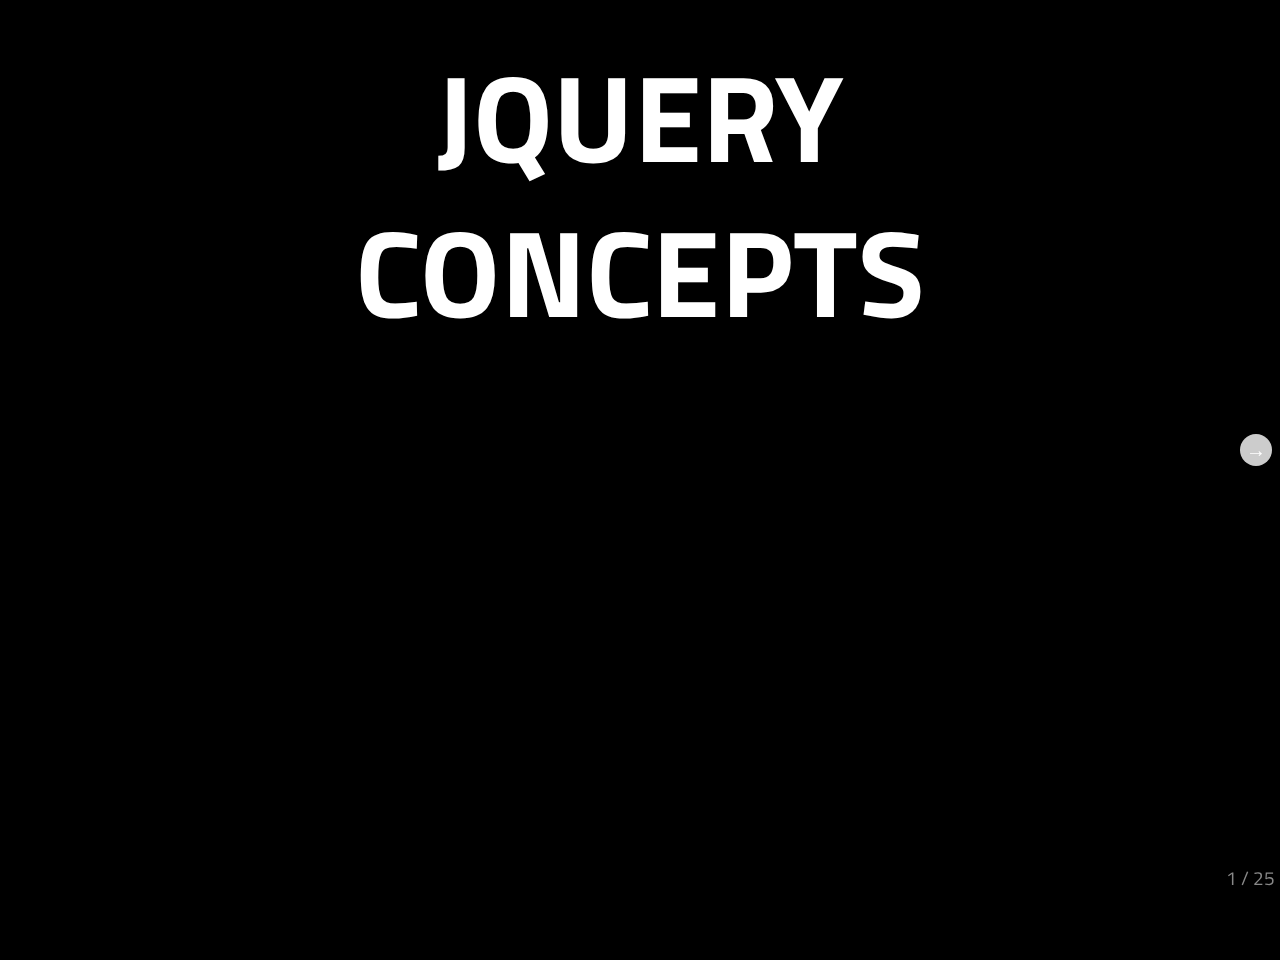
<file: index.html>
<!DOCTYPE html>
<html>
<head>
  <meta charset="utf-8">
  <meta http-equiv="X-UA-Compatible" content="IE=edge,chrome=1">
  <meta name="viewport" content="width=1024, user-scalable=no">

  <title>Training-Jquery</title>
  <link rel="icon" type="image/x-icon" href="images/jquery.ico">
  <!-- Required stylesheet -->
  <link rel="stylesheet" href="deck.js/core/deck.core.css">

  <!-- Extension CSS files go here. Remove or add as needed. -->
  <link rel="stylesheet" href="deck.js/extensions/goto/deck.goto.css">
  <link rel="stylesheet" href="deck.js/extensions/menu/deck.menu.css">
  <link rel="stylesheet" href="deck.js/extensions/navigation/deck.navigation.css">
  <link rel="stylesheet" href="deck.js/extensions/status/deck.status.css">
  <link rel="stylesheet" href="deck.js/extensions/hash/deck.hash.css">
  <link rel="stylesheet" href="deck.js/extensions/scale/deck.scale.css">

  <!-- Codemirror theme -->
  <link rel="stylesheet" href="deck.js/extensions/codemirror/deck.codemirror.css">
  <link rel="stylesheet" href="deck.js/extensions/codemirror/themes/lesser-dark.css">

  <!-- Style theme. More available in /themes/style/ or create your own. -->
  <link rel="stylesheet" href="deck.js/themes/style/dark.css">

  <!-- Transition theme. More available in /themes/transition/ or create your own. -->
  <link rel="stylesheet" href="deck.js/themes/transition/cube.css">

  <!-- Google Font -->
  <link href='http://fonts.googleapis.com/css?family=Titillium+Web:400,200,700' rel='stylesheet' type='text/css'>

  <!-- Required Modernizr file -->

  <script src="deck.js/modernizr.custom.js"></script>
  <style>
    .smallHeading{
      color : #ff8c00;
      font-weight: bold !important;      
    }
    .desc{
      color : #ff7f50 !important;
    }
    .redHighlight{
      color:red;
    }
    .greenHighlight{
      color:green !important;
    }
    .heading{
      color:#9932CC !important;
    }
  </style>
</head>
<body class="deck-container">

<!-- Begin slides. Just make elements with a class of slide. -->

<!-- JQUERY -->


 <section class="slide">
  <h1>JQUERY CONCEPTS</h1>
</section>

<section class="slide">
  <h2>Unobtrusive Javascript</h2>
  <div>
    <span class="smallHeading">"Unobtrusive JavaScript"</span> is a general approach to the use of JavaScript in web pages. Best way to see the javascript in an unobtrusive way is by these ways :
  </div>
  <ul>
    <li> Separation of functionality (the "behavior layer") from a Web page's structure/content and presentation.Best practices to avoid the problems of traditional JavaScript programming (such as browser inconsistencies and lack of scalability)..
    <li> Progressive enhancement to support user agents that may not support advanced JavaScript functionality.
    <div><br/>
        <textarea id="code" name="code" class="code" mode="javascript" style="display: none;">
  <input type="button" id="btn" onclick="alert('Test')" />
        </textarea>
      </div><br/>
      <span class="desc">DESCRIPTION</span> : That is not unobstrusive javascript because behaviour and presentation are mixed. The onclick shouldn't be there in html and should be part of javascript itself not html.
    
  </ul>
</section>

<section class="slide">
  <h2>..contd</h2>  
  <ul>
    <li> To make the above example unobtrusive way.
    <div><br/>
      
        <textarea id="code" name="code" class="code" mode="javascript" style="display: none;" >
  
  <input type="button" id="btn" />
  //In JS file
  var el = document.getElementById('btn');
  el.onclick = function(){
    alert('Test');
  };
        </textarea>
      </div><br/>
    
  </ul>
</section>

<section class="slide">
  <h2>jQuery fundamentals</h2>  

  <ul>
    <li> jQuery($) is a fast, small, and feature-rich JavaScript library. 
    <li> It makes things like HTML document traversal and manipulation, event handling, animation, and Ajax much simpler with an easy-to-use API that works across a multitude of browsers.
    <li> Concisely jQuery is designed to change the way we write Javscript.   
    
  </ul>
</section>


<section class="slide">
  <h2>In simple words</h2>  
  <ul>
    <li> Open-Source and lightweight JavaScript library.
    <li> It has Cross-browser support
    <li> Easy DOM interaction
    <li> Ajax Maniuplation
    <li> It provide useful alternatives for common programming tasks (CSS, HTML)
    <li> Its rich in plugins eco-system  
  </ul>
</section>

<section class="slide">
  <h2>The jQuery wrapper</h2>  
  <ul>
    <li> jQuery isn't something that is "copied" - it is behavior that is wrapped around elements in the DOM.
    <div><br/>
      
        <textarea id="code" name="code" class="code" mode="javascript" style="display: none;"  globals="$" >
  
  var jqDivs = $("div");
  
        </textarea>
      </div><br/>
    <span class="desc">DESCRIPTION</span> : It returns an instance of a jQuery object, wrapping the elements you selected with your CSS selector (in this case, a jQuery object wrapping all the divs in the document).Also to view the content of the wrapped object console the above to see it yourself.
    
  </ul>
</section>

<section class="slide">
  <h2>The jQuery ready event</h2>  
  <ul>
    <li>  Javascript don't run unless it finishes loading all banner/images etc i.e why window.onload() is important in js, to overcome the situation of waiting and loading in jQuery we have ready event which gets triggred as soon as DOM loading completes.
    <div><br/>
      
        <textarea id="code" name="code" class="code" mode="javascript" style="display: none;"  globals="$" runnable="true">
  
  $(document).ready(function(){
    alert("I am ready");
      // do stuff 
  });
  
        </textarea>
      </div><br/>    
  </ul>
</section>

<section class="slide">
  <h2>Difference between JQUERY ready v/s WINDOW onload </h2> 
  <span class="smallHeading">JQUERY ready</span> 
  <ul>
    <li>  $( document ).ready() will only run once the page Document Object Model (DOM) is ready for JavaScript code to execute
    <li>  Specific to jQuery    
  </ul>
  <span class="smallHeading">WINDOW  onload</span> 
  <ul>
    <li>  $( window ).load(function() { ... }) will run once the entire page (images or iframes), along with DOM  finishes loading
    <li>  In built JS function   
  </ul>
  <span class="desc">
    Also $ sign is simply an alias for jQuery it is also called as selector
  </span>
</section>

<section class="slide">
  <h2>jQuery Selectors</h2>  
  <div>
  jQuery selectors allow you to select and manipulate HTML element(s).
  There are variety of seletors available in jQuery Most Important ones are : 
  </div>
  <ul>
    <li>  <span class="smallHeading">The element Selector </span> : The jQuery element selector selects elements based on the element name.
    <div><br/>
      <p> Element Selector, I am abt to be hide when you hit RUN</p>
        <textarea id="code" name="code" class="code" mode="javascript" style="display: none;"  globals="$" runnable="true">
  
  $("p").hide() // This will hide all the <p> elements
  
        </textarea>
      </div><br/>    
  </ul>
</section>

<section class="slide">
  <h2>..contd</h2>   
  <ul>
    <li>  <span class="smallHeading">The #id Selector </span> : The jQuery #id selector uses the id attribute of an HTML tag to find the specific  element.
    <div><br/>
      <div id="p"> ID Selector, I am abt to be hide when you hit RUN</div>
        <textarea id="code" name="code" class="code" mode="javascript" style="display: none;"  globals="$" runnable="true">
  
  $("#p").hide() // This will hide the element with id "p".
  
        </textarea>
      </div><br/>    
  </ul>
</section>

<section class="slide">
  <h2>..contd</h2>   
  <ul>
    <li>  <span class="smallHeading">The .class Selector </span> : The jQuery class selector finds elements with a specific class.
    <div><br/>
      <div class="p"> CLASS Selector, I am abt to be hide when you hit RUN</div>
        <textarea id="code" name="code" class="code" mode="javascript" style="display: none;"  globals="$" runnable="true">
  
  $(".p").hide() // This will hide the element with class "p".
  
        </textarea>
      </div><br/>    
  </ul>
  <div>
    There are variety more selectors for them visit :<br/> 
    <a href="http://api.jquery.com/category/selectors" target="_blank">http://api.jquery.com/category/selectors</a>
</div>
</section>

<section class="slide">
  <h2>Custom Selectors</h2>   
  <ul>
    <li>  Depending on the requirement we can create our own selectors as in this example i have created a custom selector named &nbsp;<span class="smallHeading">inview</span>
    <div><br/>
      <article inview> To see Custom selector in action Hit RUN</article>
        <textarea id="code" name="code" class="code" mode="javascript" style="display: none;"  globals="$,jQuery" runnable="true">
  
  jQuery.extend(jQuery.expr[':'], {  
    inview: function (el) {    
      if (true) { // pass condition instead of true
            return true;    
      }    
      return false;  
    }
  })
  
  $("article:inview").css("color","orange");
        </textarea>
      </div><br/>    
  </ul>
  <div>
    <span class="desc">DESCRIPTION</span> : The expression is what will be called in our selector,it could be anything.The function is what you’d expect. We’ve added the return false, as that’s what you want the function to do at the minimum. Other than that, use any methods you need to return the Booleans that will power your selector.
  </div>
</section>

<section class="slide">
  <h2>Manipulating page contents with jQuery</h2>   
  <ul>
    <li>  Maniuplation is possible only if you know how , what to maniuplate
    <li><span class="smallHeading">Events</span> : (Require to maniuplate the content) - A person actions that a web page can respond to are called events. An event represents the precise moment when something happens.
    eg: moving a mouse over an element,selecting a radio button,clicking on an element.    
  </ul>
  <div>Important events can be broadly classified as : </div>
  <ul>    
    <li><span class="smallHeading">Mouse Events</span>    
    <li><span class="smallHeading">Keyboard Events</span>    
    <li><span class="smallHeading">Form Events</span>    
  </ul>
  
</section>

<section class="slide">
  <h2>Mouse Events</h2>   
  <ul>
    <li><span class="smallHeading">CLICK</span> : 
    <div><br/>
      <input type="button" id="p1" value="Button"/>
        <textarea id="code" name="code" class="code" mode="javascript" style="display: none;"  globals="$,jQuery" runnable="true">
  
  $("#p1").click(function(){
    console.log("You Clicked");
  });
        </textarea>
      </div><br/>
    <li><span class="smallHeading">DOUBLE CLICK</span> : 
    <div><br/>
      <input type="button" id="p2" value="Button"/>
        <textarea id="code" name="code" class="code" mode="javascript" style="display: none;"  globals="$,jQuery" runnable="true">
  
  $("#p2").dblclick(function(){
    console.log("You Double Clicked");
  });
        </textarea>
      </div><br/> 
    <li><span class="smallHeading">MOUSE ENTER / MOUSE LEAVE</span> : 
    <div><br/>
      <input type="button" id="p3" value="Button"/>
        <textarea id="code" name="code" class="code" mode="javascript" style="display: none;"  globals="$,jQuery" runnable="true">
  
  $("#p3").mouseenter(function(){
    // same will trigger when mouse leaves the element just the event would be mouseleave
    console.log("You entered in button element");
  });
        </textarea>
      </div><br/>        
  </ul>

  
</section>



<section class="slide">
  <h2>Keyboard Events</h2>   
  <ul>
    <li><span class="smallHeading">KEYPRESS</span> : 
    <div><br/>
      <input type="text" id="p4" placeholder="Enter some value"/>
        <textarea id="code" name="code" class="code" mode="javascript" style="display: none;"  globals="$,jQuery" runnable="true">
  
  $("#p4").keypress(function(){
    console.log("You triggered keypress event");
  });
        </textarea>
      </div><br/>
    <li><span class="smallHeading">KEYDOWN</span> : 
    <div><br/>
      <input type="text" id="p5" placeholder="Enter some value"/>
        <textarea id="code" name="code" class="code" mode="javascript" style="display: none;"  globals="$,jQuery" runnable="true">
  
  $("#p5").keydown(function(){
    console.log("You triggered keydown event");
  });
        </textarea>
      </div><br/> 
          
  </ul>
</section>

<section class="slide">
  <h2>Form Events</h2>   
  <ul>
    <li><span class="smallHeading">FOCUS</span> : 
    <div><br/>
      <input type="text" id="p6" placeholder="Enter some value"/>
        <textarea id="code" name="code" class="code" mode="javascript" style="display: none;"  globals="$,jQuery" runnable="true">
  
  $("#p6").focus(function(){
    $(this).css("background-color","cyan");
  });
        </textarea>
      </div><br/>
    <li><span class="smallHeading">BLUR</span> : 
    <div><br/>
      <input type="text" id="p7" placeholder="Enter some value"/>
        <textarea id="code" name="code" class="code" mode="javascript" style="display: none;"  globals="$,jQuery" runnable="true">
  
  $("#p7").blur(function(){
    $(this).css("background-color","cyan");
  });
        </textarea>
      </div><br/> 
          
  </ul>
  <div>
    For more jQuery event reference, please visit <a href="http://www.w3schools.com/jquery/jquery_ref_events.asp" target="_blank">http://www.w3schools.com/jquery/jquery_ref_events.asp</a>
  </div>
</section>


<section class="slide">
  <h2>jQuery Effects </h2>   
  <div>
    The jQuery provides several techniques for adding animation to a web page. These include simple, standard animations that are frequently used, and the ability to craft sophisticated custom effects.
    eg : Hide, Show, Toggle, Slide, Fade, and Animate.
  </div>  <br/>
  <ul>  
    <li> <span class="smallHeading">HIDE</span> : syntax : $(selector).hide(speed,callback);
    <li> <span class="smallHeading">SHOW</span> : syntax : $(selector).show(speed,callback);
    <li> <span class="smallHeading">TOGGLE</span> : you can toggle between the hide() and show() methods with the toggle() method.
        syntax : $(selector).toggle(speed,callback);          
  </ul>
  <div>
    <span class="desc">DESCRIPTION</span> : The optional speed parameter specifies the speed of the hiding/showing, and can take the following values: "slow", "fast", or milliseconds.
  </div>
</section>

<section class="slide">
  <h2>..contd </h2>     
  <ul>  
    <li> <span class="smallHeading">FADE</span> : With jQuery you can fade elements in and out of visibility.Related events fadeIn, fadeOut etc...
    <li> <span class="smallHeading">SLIDE</span> : The jQuery slide methods slides elements up and down
      Related events slidedown, slideup etc...
    <li> <span class="smallHeading">ANIMATE</span> : You can toggle between the hide() and show() methods with the toggle() method. Syntax : $(selector).toggle(speed,callback);<br/><br/>
    <span class="desc">DESCRIPTION</span> : The required params parameter defines the CSS properties to be animated.The optional speed parameter specifies the duration of the effect. It can take the following values: "slow", "fast", or milliseconds.<br/><br/>
    To stop an ogoing animation we use stop() , syntax : <span class="desc">$(selector).stop(stopAll,goToEnd);</span>    
  </ul>
  
</section>

<section class="slide">
  <h2>Some more concepts </h2>     
  <ul>  
    <li> <span class="smallHeading">Callback</span> : A callback is a function which is passed as an argument to other function and is excuted when the parent function is completed.<br/>
    eg : <span class="desc"> $("#id").hide(function(){ alert("this id is now hidden")}); </span>

    <li> <span class="smallHeading">Chaining</span> : Chaining allows us to run multiple jQuery methods (on the same element) within a single statement;<br/>
    eg : <span class="desc"> $("#p1").css("color","red").slideUp(2000).slideDown(2000);</span><br/><br/> DESCRIPTION : The "p1" element first changes to red, then it slides up, and then it slides down.
  </ul>
  
</section>



<section class="slide">
  <h2>..contd</h2>     
  <ul>  
    
    <li> <span class="smallHeading"> DOM Maniuplation</span> : It contains powerful methods for changing and manipulating HTML elements and attributes.<br/>
    Methods for maniuplation are : 
    <ul>
      <li><span class="smallHeading"> TEXT</span> : Sets or returns the text content of selected elements eg : $("ele").text();
      <li><span class="smallHeading"> HTML</span> : Sets or returns the content of selected elements (including HTML markup)eg : $("ele").html();
      <li><span id="a2" class="smallHeading"> VAL</span> : Sets or returns the value of form fields eg : $("ele").val();
    </ul><br/>
    If empty barckets it acts like getter else if contains some params then as setter

    <div><br/>
      <input type="button" id="a1" value="button"/>
        <textarea id="code" name="code" class="code" mode="javascript" style="display: none;"  globals="$,jQuery" runnable="true">
  // here as getter add value in .html() for setter
  $("#a1").click(function(){
    console.log("Text: " + $("#a2").html()); 
  });
        </textarea>
      </div><br/> 
 </ul>
  
</section>

<section class="slide">
  <h2>..contd</h2>     
  <div>
    General getter is .attr() ##Same rule follows single param as getter and with param,value is setter 
  </div>
  <div id="a4" class="test"><br/>
      <input type="button" id="a3" value="button"/>
        <textarea id="code" name="code" class="code" mode="javascript" style="display: none;"  globals="$,jQuery" runnable="true">
  // here as getter add value in .attr(prop,val) for setter
  $("#a3").click(function(){
    console.log("Class is: " + $("#a4").attr('class')); 
  });
        </textarea>
      </div><br/> 

  <div id="a6" class="test"><br/>
      <input type="button" id="a5" value="button"/>
        <textarea id="code" name="code" class="code" mode="javascript" style="display: none;"  globals="$,jQuery" runnable="true">
  // here .attr(prop,val) for setter
  $("#a5").click(function(){
    $("#a6").attr('class','newTestClass'); // setting the class value
    console.log("Class is: " + $("#a6").attr('class')); 
  });
        </textarea>
      </div><br/> 
  
</section>

<section class="slide">
  <h2>..contd</h2>     
  <div>
    <span class="desc">HTML Adding elements</span> : These helps adding elems in HTML
  </div>
  <ul>
    <li><span class="smallHeading">append</span> : Inserts content at the end of the selected elements.<br/>
      eg : <span class="desc">$("p").append("Some appended text.");</span>
    <li><span class="smallHeading">prepend</span> : Inserts content at the beginning of the selected elements.<br/>
      eg : <span class="desc">$("p").prepend("Some prepend text.");</span>
    <li><span class="smallHeading">after</span> : Inserts content after the selected elements.<br/>
      eg : <span class="desc">$("p").after("Some text after.");</span>
    <li><span class="smallHeading">before</span> : Inserts content before the selected elements.<br/>
      eg : <span class="desc">$("p").before("Some text before.");</span>
  </ul>
  
</section>

<section class="slide">
  <h2>..contd</h2>     
  <div>
    <span class="desc">HTML Remove Elements</span> : These helps removing elems from HTML
  </div>
  <ul>
    <li><span class="smallHeading">remove</span> : Removes the selected element (and its child elements)<br/>
      eg : <span class="desc">$("#div1").remove()</span>
    <li><span class="smallHeading">empty</span> : Removes the child elements from the selected element <br/>
      eg : <span class="desc">$("#div1").empty();</span>
   
  </ul>
  
</section>

<section class="slide">
  <h2>..contd</h2>     
  <div>
    <span class="desc">CSS Classes</span> : jQuery has several methods for CSS manipulation. We will look at the following methods:
  </div>
  <ul>
    <li><span class="smallHeading">addClass</span> : Removes the selected element (and its child elements)

    <li><span class="smallHeading">removeClass</span> : Removes one or more classes from the selected elements

    <li><span class="smallHeading">toggleClass</span> : Toggles between adding/removing classes from the selected elements 

    <li><span class="smallHeading">css</span> :Sets or returns the style attribute 
  </ul>
  <div><br/>
      <input type="button" id="b1" value="button" class="red" />
        <textarea id="code" name="code" class="code" mode="javascript" style="display: none;"  globals="$,jQuery" runnable="true">
  //All in one css example
  $("#b1").click(function(){
     $(this).addClass("blue"); //adding the class
     // $(this).removeClass("red");//removing the class
     
     // $(this).toggleClass("red");//this will toggle the class
     // $(this).css("background-color","red");//setter
     // console.log('Background color is : ',$(this).css("background-color"));//getter
     
  });
        </textarea>
      </div><br/> 
  
</section>





<!-- END SLIDE -->

<section class="slide">

    

    <div style="float:left">
      <img src="images/thanku.png">
    </div>



    <div style="float: right;margin-top: -17px;margin-right: -125px;">
      <img src="images/contactus.jpg">
    </div>

</section>

<!-- End slides. -->


<!-- Begin extension snippets. Add or remove as needed. -->

<!-- deck.navigation snippet -->
<a href="#" class="deck-prev-link" title="Previous">&#8592;</a>
<a href="#" class="deck-next-link" title="Next">&#8594;</a>

<!-- deck.status snippet -->
<p class="deck-status">
  <span class="deck-status-current"></span>
  /
  <span class="deck-status-total"></span>
</p>

<!-- deck.goto snippet -->
<form action="." method="get" class="goto-form">
  <label for="goto-slide">Go to slide:</label>
  <input type="text" name="slidenum" id="goto-slide" list="goto-datalist">
  <datalist id="goto-datalist"></datalist>
  <input type="submit" value="Go">
</form>

<!-- deck.hash snippet -->
<a href="." title="Permalink to this slide" class="deck-permalink">#</a>

<!-- End extension snippets. -->


<!-- Required JS files. -->
<script src="deck.js/jquery-1.7.2.min.js"></script>
<script src="deck.js/angular.js"></script>
<script src="deck.js/core/deck.core.js"></script>

<!-- Extension JS files. Add or remove as needed. -->
<script src="deck.js/core/deck.core.js"></script>
<script src="deck.js/extensions/hash/deck.hash.js"></script>
<script src="deck.js/extensions/menu/deck.menu.js"></script>
<script src="deck.js/extensions/goto/deck.goto.js"></script>
<script src="deck.js/extensions/status/deck.status.js"></script>
<script src="deck.js/extensions/navigation/deck.navigation.js"></script>
<script src="deck.js/extensions/scale/deck.scale.js"></script>

<!-- Base codemiror code -->
<script src="deck.js/extensions/codemirror/codemirror.js"></script>
<!-- javascript mode -->
<script src="deck.js/extensions/codemirror/mode/javascript/javascript.js"></script>
<!-- html mode (note html mode requires xml, css and javascript) -->
<script src="deck.js/extensions/codemirror/mode/xml/xml.js"></script>
<script src="deck.js/extensions/codemirror/mode/css/css.js"></script>
<script src="deck.js/extensions/codemirror/mode/htmlmixed/htmlmixed.js"></script>
<!-- Plugin code -->
<script src="deck.js/extensions/codemirror/deck.codemirror.js"></script>

<!-- Initialize the deck. You can put this in an external file if desired. -->
<script>
  $(function() {
    $.deck('.slide');
  });
</script>
</body>
</html>
</file>
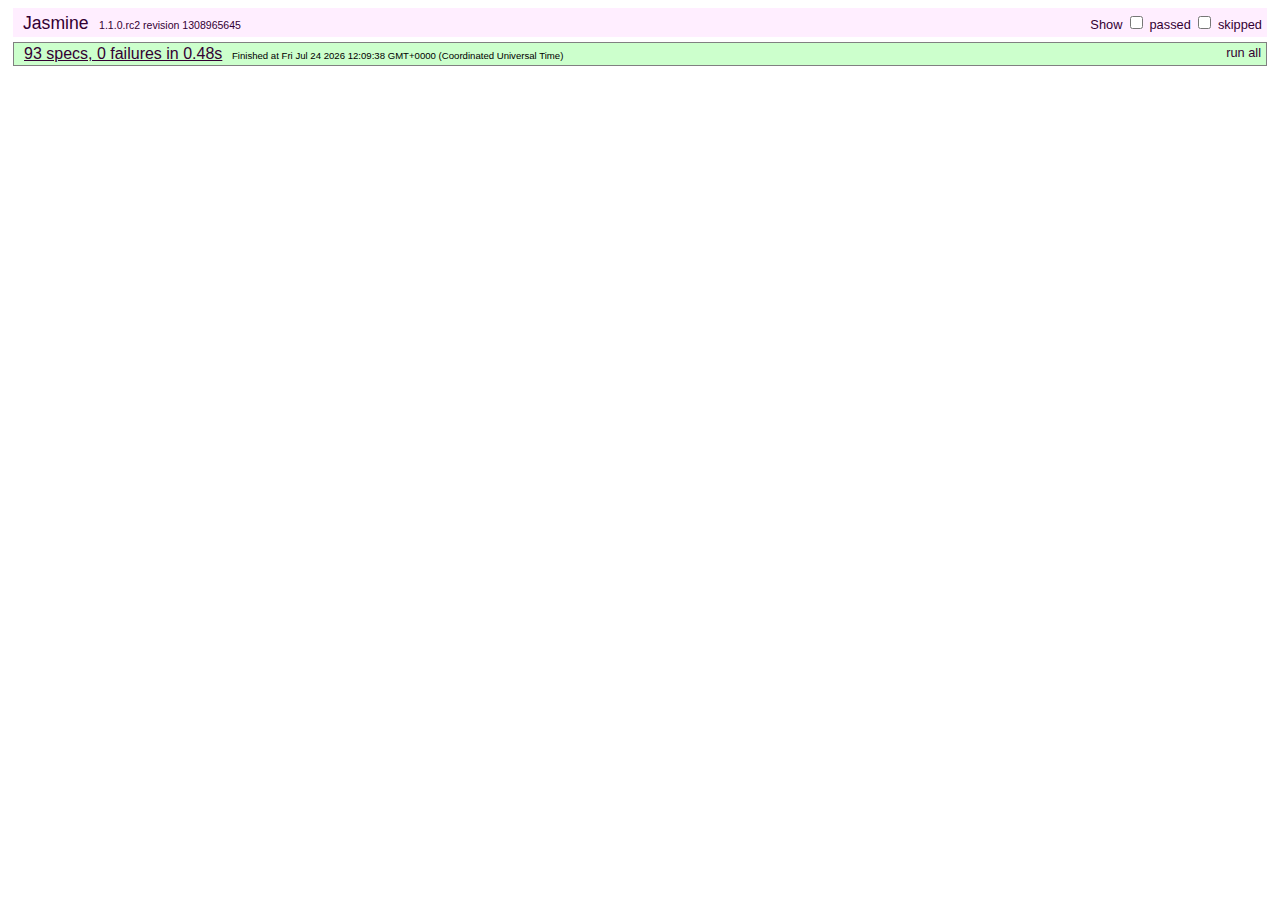
<file: deck.js/test/index.html>
<!DOCTYPE HTML PUBLIC "-//W3C//DTD HTML 4.01 Transitional//EN"
  "http://www.w3.org/TR/html4/loose.dtd">
<html>
<head>
	<title>deck.js - Jasmine Test Runner</title>
	<link rel="stylesheet" type="text/css" href="lib/jasmine.css">
	<script type="text/javascript" src="../modernizr.custom.js"></script>
	<script type="text/javascript" src="lib/jasmine.js"></script>
	<script type="text/javascript" src="lib/jasmine-html.js"></script>
	<script src="../jquery-1.7.2.min.js"></script>
	<script type="text/javascript" src="lib/jasmine-jquery.js"></script>

	<!-- include source files here... -->
	<script type="text/javascript" src="../core/deck.core.js"></script>
	<script type="text/javascript" src="../extensions/hash/deck.hash.js"></script>
	<script type="text/javascript" src="../extensions/menu/deck.menu.js"></script>
	<script type="text/javascript" src="../extensions/goto/deck.goto.js"></script>
	<script type="text/javascript" src="../extensions/status/deck.status.js"></script>
	<script type="text/javascript" src="../extensions/navigation/deck.navigation.js"></script>
	<script type="text/javascript" src="../extensions/scale/deck.scale.js"></script>

	<!-- include spec files here... -->
	<script type="text/javascript" src="settings.js"></script>
	<script type="text/javascript" src="spec.core.js"></script>
	<script type="text/javascript" src="spec.menu.js"></script>
	<script type="text/javascript" src="spec.goto.js"></script>
	<script type="text/javascript" src="spec.navigation.js"></script>
	<script type="text/javascript" src="spec.hash.js"></script>
	<script type="text/javascript" src="spec.status.js"></script>
	<script type="text/javascript" src="spec.scale.js"></script>
</head>

<body>
<script type="text/javascript">
	jasmine.getEnv().addReporter(new jasmine.TrivialReporter());
	jasmine.getEnv().execute();
</script>
</body>
</html>
</file>
<file: deck.js/core/deck.core.css>
html, body {
  height: 100%;
  padding: 0;
  margin: 0;
}

body.deck-container {
  overflow-y: auto;
  position: static;
}

.deck-container {
  position: relative;
  min-height: 100%;
  margin: 0 auto;
  padding: 0 48px;
  font-size: 16px;
  line-height: 1.25;
  overflow: hidden;
  /* Resets and base styles from HTML5 Boilerplate */
  /* End HTML5 Boilerplate adaptations */
}
.js .deck-container {
  visibility: hidden;
}
.ready .deck-container {
  visibility: visible;
}
.touch .deck-container {
  -webkit-text-size-adjust: none;
  -moz-text-size-adjust: none;
}
.deck-container div, .deck-container span, .deck-container object, .deck-container iframe,
.deck-container h1, .deck-container h2, .deck-container h3, .deck-container h4, .deck-container h5, .deck-container h6, .deck-container p, .deck-container blockquote, .deck-container pre,
.deck-container abbr, .deck-container address, .deck-container cite, .deck-container code, .deck-container del, .deck-container dfn, .deck-container em, .deck-container img, .deck-container ins, .deck-container kbd, .deck-container q, .deck-container samp,
.deck-container small, .deck-container strong, .deck-container sub, .deck-container sup, .deck-container var, .deck-container b, .deck-container i, .deck-container dl, .deck-container dt, .deck-container dd, .deck-container ol, .deck-container ul, .deck-container li,
.deck-container fieldset, .deck-container form, .deck-container label, .deck-container legend,
.deck-container table, .deck-container caption, .deck-container tbody, .deck-container tfoot, .deck-container thead, .deck-container tr, .deck-container th, .deck-container td,
.deck-container article, .deck-container aside, .deck-container canvas, .deck-container details, .deck-container figcaption, .deck-container figure,
.deck-container footer, .deck-container header, .deck-container hgroup, .deck-container menu, .deck-container nav, .deck-container section, .deck-container summary,
.deck-container time, .deck-container mark, .deck-container audio, .deck-container video {
  margin: 0;
  padding: 0;
  border: 0;
  font-size: 100%;
  font: inherit;
  vertical-align: baseline;
}
.deck-container article, .deck-container aside, .deck-container details, .deck-container figcaption, .deck-container figure,
.deck-container footer, .deck-container header, .deck-container hgroup, .deck-container menu, .deck-container nav, .deck-container section {
  display: block;
}
.deck-container blockquote, .deck-container q {
  quotes: none;
}
.deck-container blockquote:before, .deck-container blockquote:after, .deck-container q:before, .deck-container q:after {
  content: "";
  content: none;
}
.deck-container ins {
  background-color: #ff9;
  color: #000;
  text-decoration: none;
}
.deck-container mark {
  background-color: #ff9;
  color: #000;
  font-style: italic;
  font-weight: bold;
}
.deck-container del {
  text-decoration: line-through;
}
.deck-container abbr[title], .deck-container dfn[title] {
  border-bottom: 1px dotted;
  cursor: help;
}
.deck-container table {
  border-collapse: collapse;
  border-spacing: 0;
}
.deck-container hr {
  display: block;
  height: 1px;
  border: 0;
  border-top: 1px solid #ccc;
  margin: 1em 0;
  padding: 0;
}
.deck-container input, .deck-container select {
  vertical-align: middle;
}
.deck-container select, .deck-container input, .deck-container textarea, .deck-container button {
  font: 99% sans-serif;
}
.deck-container pre, .deck-container code, .deck-container kbd, .deck-container samp {
  font-family: monospace, sans-serif;
}
.deck-container a {
  -webkit-tap-highlight-color: rgba(0, 0, 0, 0);
}
.deck-container a:hover, .deck-container a:active {
  outline: none;
}
.deck-container ul, .deck-container ol {
  margin-left: 2em;
  vertical-align: top;
}
.deck-container ol {
  list-style-type: decimal;
}
.deck-container nav ul, .deck-container nav li {
  margin: 0;
  list-style: none;
  list-style-image: none;
}
.deck-container small {
  font-size: 85%;
}
.deck-container strong, .deck-container th {
  font-weight: bold;
}
.deck-container td {
  vertical-align: top;
}
.deck-container sub, .deck-container sup {
  font-size: 75%;
  line-height: 0;
  position: relative;
}
.deck-container sup {
  top: -0.5em;
}
.deck-container sub {
  bottom: -0.25em;
}
.deck-container textarea {
  overflow: auto;
}
.ie6 .deck-container legend, .ie7 .deck-container legend {
  margin-left: -7px;
}
.deck-container input[type="radio"] {
  vertical-align: text-bottom;
}
.deck-container input[type="checkbox"] {
  vertical-align: bottom;
}
.ie7 .deck-container input[type="checkbox"] {
  vertical-align: baseline;
}
.ie6 .deck-container input {
  vertical-align: text-bottom;
}
.deck-container label, .deck-container input[type="button"], .deck-container input[type="submit"], .deck-container input[type="image"], .deck-container button {
  cursor: pointer;
}
.deck-container button, .deck-container input, .deck-container select, .deck-container textarea {
  margin: 0;
}
.deck-container input:invalid, .deck-container textarea:invalid {
  border-radius: 1px;
  -moz-box-shadow: 0px 0px 5px red;
  -webkit-box-shadow: 0px 0px 5px red;
  box-shadow: 0px 0px 5px red;
}
.deck-container input:invalid .no-boxshadow, .deck-container textarea:invalid .no-boxshadow {
  background-color: #f0dddd;
}
.deck-container button {
  width: auto;
  overflow: visible;
}
.ie7 .deck-container img {
  -ms-interpolation-mode: bicubic;
}
.deck-container, .deck-container select, .deck-container input, .deck-container textarea {
  color: #444;
}
.deck-container a {
  color: #607890;
}
.deck-container a:hover, .deck-container a:focus {
  color: #036;
}
.deck-container a:link {
  -webkit-tap-highlight-color: #fff;
}
.deck-container.deck-loading {
  display: none;
}

.slide {
  width: auto;
  min-height: 100%;
  position: relative;
}
.slide h1 {
  font-size: 4.5em;
}
.slide h1, .slide .vcenter {
  font-weight: bold;
  text-align: center;
  padding-top: 1em;
  max-height: 100%;
}
.csstransforms .slide h1, .csstransforms .slide .vcenter {
  padding: 0 48px;
  position: absolute;
  left: 0;
  right: 0;
  top: 50%;
  -webkit-transform: translate(0, -50%);
  -moz-transform: translate(0, -50%);
  -ms-transform: translate(0, -50%);
  -o-transform: translate(0, -50%);
  transform: translate(0, -50%);
}
.slide .vcenter h1 {
  position: relative;
  top: auto;
  padding: 0;
  -webkit-transform: none;
  -moz-transform: none;
  -ms-transform: none;
  -o-transform: none;
  transform: none;
}
.slide h2 {
  font-size: 2.25em;
  font-weight: bold;
  padding-top: .5em;
  margin: 0 0 .66666em 0;
  border-bottom: 3px solid #888;
}
.slide h3 {
  font-size: 1.4375em;
  font-weight: bold;
  margin-bottom: .30435em;
}
.slide h4 {
  font-size: 1.25em;
  font-weight: bold;
  margin-bottom: .25em;
}
.slide h5 {
  font-size: 1.125em;
  font-weight: bold;
  margin-bottom: .2222em;
}
.slide h6 {
  font-size: 1em;
  font-weight: bold;
}
.slide img, .slide iframe, .slide video {
  display: block;
  max-width: 100%;
}
.slide video, .slide iframe, .slide img {
  display: block;
  margin: 0 auto;
}
.slide p, .slide blockquote, .slide iframe, .slide img, .slide ul, .slide ol, .slide pre, .slide video {
  margin-bottom: 1em;
}
.slide pre {
  white-space: pre;
  white-space: pre-wrap;
  word-wrap: break-word;
  padding: 1em;
  border: 1px solid #888;
}
.slide em {
  font-style: italic;
}
.slide li {
  padding: .25em 0;
  vertical-align: middle;
}

.deck-before, .deck-previous, .deck-next, .deck-after {
  position: absolute;
  left: -999em;
  top: -999em;
}

.deck-current {
  z-index: 2;
}

.slide .slide {
  visibility: hidden;
  position: static;
  min-height: 0;
}

.deck-child-current {
  position: static;
  z-index: 2;
}
.deck-child-current .slide {
  visibility: hidden;
}
.deck-child-current .deck-previous, .deck-child-current .deck-before, .deck-child-current .deck-current {
  visibility: visible;
}

@media screen and (max-device-width: 480px) {
  /* html { -webkit-text-size-adjust:none; -ms-text-size-adjust:none; } */
}
@media print {
  * {
    background: transparent !important;
    color: black !important;
    text-shadow: none !important;
    filter: none !important;
    -ms-filter: none !important;
    -webkit-box-reflect: none !important;
    -moz-box-reflect: none !important;
    -webkit-box-shadow: none !important;
    -moz-box-shadow: none !important;
    box-shadow: none !important;
  }
  * :before, * :after {
    display: none !important;
  }

  a, a:visited {
    color: #444 !important;
    text-decoration: underline;
  }

  a[href]:after {
    content: " (" attr(href) ")";
  }

  abbr[title]:after {
    content: " (" attr(title) ")";
  }

  .ir a:after, a[href^="javascript:"]:after, a[href^="#"]:after {
    content: "";
  }

  pre, blockquote {
    border: 1px solid #999;
    page-break-inside: avoid;
  }

  thead {
    display: table-header-group;
  }

  tr, img {
    page-break-inside: avoid;
  }

  @page {
    margin: 0.5cm;
}

  p, h2, h3 {
    orphans: 3;
    widows: 3;
  }

  h2, h3 {
    page-break-after: avoid;
  }

  .slide {
    position: static !important;
    visibility: visible !important;
    display: block !important;
    -webkit-transform: none !important;
    -moz-transform: none !important;
    -o-transform: none !important;
    -ms-transform: none !important;
    transform: none !important;
    opacity: 1 !important;
  }

  h1, .vcenter {
    -webkit-transform: none !important;
    -moz-transform: none !important;
    -o-transform: none !important;
    -ms-transform: none !important;
    transform: none !important;
    padding: 0 !important;
    position: static !important;
  }

  .deck-container > .slide {
    page-break-after: always;
  }

  .deck-container {
    width: 100% !important;
    height: auto !important;
    padding: 0 !important;
    display: block !important;
  }

  script {
    display: none;
  }
}
</file>
<file: deck.js/extensions/goto/deck.goto.css>
.deck-container .goto-form {
  position: absolute;
  z-index: 3;
  bottom: 10px;
  left: 50%;
  height: 1.75em;
  margin: 0 0 0 -9.125em;
  line-height: 1.75em;
  padding: 0.625em;
  display: none;
  background: #ccc;
  overflow: hidden;
}
.borderradius .deck-container .goto-form {
  -webkit-border-radius: 10px;
  -moz-border-radius: 10px;
  border-radius: 10px;
}
.deck-container .goto-form label {
  font-weight: bold;
}
.deck-container .goto-form label, .deck-container .goto-form input {
  display: inline-block;
  font-family: inherit;
}

.deck-goto .goto-form {
  display: block;
}

#goto-slide {
  width: 8.375em;
  margin: 0 0.625em;
  height: 1.4375em;
}

@media print {
  .goto-form, #goto-slide {
    display: none !important;
  }
}
</file>
<file: deck.js/extensions/menu/deck.menu.css>
.deck-menu .slide {
  background: #eee;
  position: relative;
  left: 0;
  top: 0;
  visibility: visible;
  cursor: pointer;
}
.no-csstransforms .deck-menu > .slide {
  float: left;
  width: 22%;
  height: 22%;
  min-height: 0;
  margin: 1%;
  font-size: 0.22em;
  overflow: hidden;
  padding: 0 0.5%;
}
.csstransforms .deck-menu > .slide {
  -webkit-transform: scale(0.22) !important;
  -moz-transform: scale(0.22) !important;
  -o-transform: scale(0.22) !important;
  -ms-transform: scale(0.22) !important;
  transform: scale(0.22) !important;
  -webkit-transform-origin: 0 0;
  -moz-transform-origin: 0 0;
  -o-transform-origin: 0 0;
  -ms-transform-origin: 0 0;
  transform-origin: 0 0;
  -webkit-box-sizing: border-box;
  -moz-box-sizing: border-box;
  box-sizing: border-box;
  width: 100%;
  height: 100%;
  overflow: hidden;
  padding: 0 48px;
  margin: 12px;
}
.deck-menu iframe, .deck-menu img, .deck-menu video {
  max-width: 100%;
}
.deck-menu .deck-current, .no-touch .deck-menu .slide:hover {
  background: #ddf;
}
.deck-menu.deck-container:hover .deck-prev-link, .deck-menu.deck-container:hover .deck-next-link {
  display: none;
}
</file>
<file: deck.js/extensions/navigation/deck.navigation.css>
.deck-container .deck-prev-link, .deck-container .deck-next-link {
  display: none;
  position: absolute;
  z-index: 3;
  top: 50%;
  width: 32px;
  height: 32px;
  margin-top: -16px;
  font-size: 20px;
  font-weight: bold;
  line-height: 32px;
  vertical-align: middle;
  text-align: center;
  text-decoration: none;
  color: #fff;
  background: #888;
}
.borderradius .deck-container .deck-prev-link, .borderradius .deck-container .deck-next-link {
  -webkit-border-radius: 16px;
  -moz-border-radius: 16px;
  border-radius: 16px;
}
.deck-container .deck-prev-link:hover, .deck-container .deck-prev-link:focus, .deck-container .deck-prev-link:active, .deck-container .deck-prev-link:visited, .deck-container .deck-next-link:hover, .deck-container .deck-next-link:focus, .deck-container .deck-next-link:active, .deck-container .deck-next-link:visited {
  color: #fff;
}
.deck-container .deck-prev-link {
  left: 8px;
}
.deck-container .deck-next-link {
  right: 8px;
}
.deck-container:hover .deck-prev-link, .deck-container:hover .deck-next-link {
  display: block;
}
.deck-container:hover .deck-prev-link.deck-nav-disabled, .touch .deck-container:hover .deck-prev-link, .deck-container:hover .deck-next-link.deck-nav-disabled, .touch .deck-container:hover .deck-next-link {
  display: none;
}

@media print {
  .deck-prev-link, .deck-next-link {
    display: none !important;
  }
}
</file>
<file: deck.js/extensions/status/deck.status.css>
.deck-container .deck-status {
  position: absolute;
  bottom: 10px;
  right: 5px;
  color: #888;
  z-index: 3;
  margin: 0;
}

body.deck-container .deck-status {
  position: fixed;
}

@media print {
  .deck-status {
    display: none;
  }
}
</file>
<file: deck.js/extensions/hash/deck.hash.css>
.deck-container .deck-permalink {
  display: none;
  position: absolute;
  z-index: 4;
  bottom: 30px;
  right: 0;
  width: 48px;
  text-align: center;
}

.no-history .deck-container:hover .deck-permalink {
  display: block;
}
</file>
<file: deck.js/extensions/scale/deck.scale.css>
/* Remove this line if you are embedding deck.js in a page and
using the scale extension. */
.csstransforms {
  overflow: hidden;
}

.csstransforms .deck-container.deck-scale:not(.deck-menu) > .slide {
  -webkit-box-sizing: padding-box;
  -moz-box-sizing: padding-box;
  box-sizing: padding-box;
  width: 100%;
  padding-bottom: 20px;
}
.csstransforms .deck-container.deck-scale:not(.deck-menu) > .slide > .deck-slide-scaler {
  -webkit-transform-origin: 50% 0;
  -moz-transform-origin: 50% 0;
  -o-transform-origin: 50% 0;
  -ms-transform-origin: 50% 0;
  transform-origin: 50% 0;
}

.csstransforms .deck-container.deck-menu .deck-slide-scaler {
  -webkit-transform: none !important;
  -moz-transform: none !important;
  -o-transform: none !important;
  -ms-transform: none !important;
  transform: none !important;
}
</file>
<file: deck.js/extensions/codemirror/deck.codemirror.css>
.deck-container .slide {
  font-weight: normal; }
  .deck-container .slide .deck-codemirror-result {
    border: 1px solid #ddd;
    border-top: none;
    padding: 10px;
    font-family: monospace; }
  .deck-container .slide .CodeMirror {
    line-height: 1em;
    font-family: monospace;
    overflow: auto;
    height: 100%;
    border: 1px solid #ddd; }
    .deck-container .slide .CodeMirror .button {
      padding: 5px;
      cursor: pointer;
      background-color: #ddd;
      position: relative;
      float: right;
      font-size: 11px;
      line-height: 16px;
      padding: 2px 6px;
      margin-bottom: -20px;
      margin-right: 10px;
      border-radius: 4px;
      -moz-border-radius: 4px;
      -webkit-border-radius: 4px;
      z-index: 1;
      top: 8px; }
    .deck-container .slide .CodeMirror .button:hover {
      background-color: #eee; }
    .deck-container .slide .CodeMirror .button.clear {
      margin-right: 50px; }
  .deck-container .slide .CodeMirror-scroll {
    /* overflow: auto; */
    /* This is needed to prevent an IE[67] bug where the scrolled content
       is visible outside of the scrolling box. */
    position: relative;
    height: auto;
    overflow-y: hidden;
    overflow-x: auto;
    width: 100%; }
  .deck-container .slide .CodeMirror-gutter {
    position: absolute;
    left: 0;
    top: 0;
    z-index: 10;
    background-color: #f7f7f7;
    border-right: 1px solid #eee;
    min-width: 2em;
    height: 100%; }
  .deck-container .slide .CodeMirror-gutter-text {
    color: #aaa;
    text-align: right;
    padding: .4em .2em .4em .4em; }
  .deck-container .slide .CodeMirror-lines {
    padding: .4em; }
  .deck-container .slide .CodeMirror pre {
    -moz-border-radius: 0;
    -webkit-border-radius: 0;
    -o-border-radius: 0;
    border-radius: 0;
    border-width: 0;
    margin: 0;
    padding: 0;
    background: transparent;
    font-family: inherit;
    font-size: inherit;
    padding: 0;
    margin: 0;
    white-space: pre;
    word-wrap: normal; }
  .deck-container .slide .CodeMirror textarea {
    font-family: inherit !important;
    font-size: inherit !important; }
  .deck-container .slide .CodeMirror-cursor {
    z-index: 10;
    position: absolute;
    visibility: hidden;
    border-left: 1px solid black !important; }
  .deck-container .slide .CodeMirror-focused .CodeMirror-cursor {
    visibility: visible; }
  .deck-container .slide span.CodeMirror-selected {
    background: #ccc !important;
    color: HighlightText !important; }
  .deck-container .slide .CodeMirror-focused span.CodeMirror-selected {
    background: Highlight !important; }
  .deck-container .slide .CodeMirror-matchingbracket {
    color: #0f0 !important; }
  .deck-container .slide .CodeMirror-nonmatchingbracket {
    color: #f22 !important; }
</file>
<file: deck.js/extensions/codemirror/themes/lesser-dark.css>
/*
http://lesscss.org/ dark theme
Ported to CodeMirror by Peter Kroon
*/
.cm-s-default {
  line-height: 1.3em;
}
.cm-s-default {
/*  font-family: 'Bitstream Vera Sans Mono', 'DejaVu Sans Mono', 'Monaco', Courier, monospace !important;*/
}

.cm-s-default { background: #262626; color: #EBEFE7; text-shadow: 0 -1px 1px #262626; }
.cm-s-default div.CodeMirror-selected {background: #45443B !important;} /* 33322B*/
.cm-s-default .CodeMirror-cursor { border-left: 1px solid white !important; }
.cm-s-default .CodeMirror-lines { margin-left:3px; margin-right:3px; }/*editable code holder*/

div.CodeMirror span.CodeMirror-matchingbracket { color: #7EFC7E; }/*65FC65*/

.cm-s-default .CodeMirror-gutter { background: #262626; border-right:1px solid #aaa; padding-right:3px; min-width:2.5em; }
.cm-s-default .CodeMirror-gutter-text { color: #777; }

.cm-s-default span.cm-keyword { color: #599eff; }
.cm-s-default span.cm-atom { color: #C2B470; }
.cm-s-default span.cm-number { color: #B35E4D; }
.cm-s-default span.cm-def {color: white;}
.cm-s-default span.cm-variable { color:#D9BF8C; }
.cm-s-default span.cm-variable-2 { color: #669199; }
.cm-s-default span.cm-variable-3 { color: white; }
.cm-s-default span.cm-property {color: #92A75C;}
.cm-s-default span.cm-operator {color: #92A75C;}
.cm-s-default span.cm-comment { color: #666; }
.cm-s-default span.cm-string { color: #BCD279; }
.cm-s-default span.cm-string-2 {color: #f50;}
.cm-s-default span.cm-meta { color: #738C73; }
.cm-s-default span.cm-error { color: #9d1e15; }
.cm-s-default span.cm-qualifier {color: #555;}
.cm-s-default span.cm-builtin { color: #ff9e59; }
.cm-s-default span.cm-bracket { color: #EBEFE7; }
.cm-s-default span.cm-tag { color: #669199; }
.cm-s-default span.cm-attribute {color: #00c;}
.cm-s-default span.cm-header {color: #a0a;}
.cm-s-default span.cm-quote {color: #090;}
.cm-s-default span.cm-hr {color: #999;}
.cm-s-default span.cm-link {color: #00c;}
</file>
<file: deck.js/themes/style/dark.css>
.deck-container {
  font-family: "Titillium Web", sans-serif;
  font-size: 1.75em;
  background: #000;
  color: #eee;
}
.deck-container .slide {
  background: #000;
}
.deck-container .slide h1 {
  color: #fff;
}
.deck-container .slide h2 {
  color: #eee;
  border-bottom-color: #ccc;
}
.deck-container .slide h3 {
  color: #888;
}
.deck-container .slide pre {
  border-color: #ccc;
}
.deck-container .slide code {
  color: #888;
}
.deck-container .slide blockquote {
  font-size: 2em;
  font-style: italic;
  padding: 1em 2em;
  color: #000;
  border-left: 5px solid #ccc;
}
.deck-container .slide blockquote p {
  margin: 0;
}
.deck-container .slide blockquote cite {
  font-size: .5em;
  font-style: normal;
  font-weight: bold;
  color: #888;
}
.deck-container .slide ::-moz-selection {
  background: #c00;
  color: #fff;
}
.deck-container .slide ::selection {
  background: #c00;
  color: #fff;
}
.deck-container .slide a, .deck-container .slide a:hover, .deck-container .slide a:focus, .deck-container .slide a:active, .deck-container .slide a:visited {
  color: #c00;
  text-decoration: none;
}
.deck-container .slide a:hover, .deck-container .slide a:focus {
  text-decoration: underline;
}
.deck-container > .slide .deck-before, .deck-container > .slide .deck-previous {
  opacity: 0.4;
}
.deck-container > .slide .deck-before:not(.deck-child-current) .deck-before, .deck-container > .slide .deck-before:not(.deck-child-current) .deck-previous, .deck-container > .slide .deck-previous:not(.deck-child-current) .deck-before, .deck-container > .slide .deck-previous:not(.deck-child-current) .deck-previous {
  opacity: 1;
}
.deck-container > .slide .deck-child-current {
  opacity: 1;
}
.deck-container .deck-prev-link, .deck-container .deck-next-link {
  background: #ccc;
  font-family: serif;
}
.deck-container .deck-prev-link, .deck-container .deck-prev-link:hover, .deck-container .deck-prev-link:focus, .deck-container .deck-prev-link:active, .deck-container .deck-prev-link:visited, .deck-container .deck-next-link, .deck-container .deck-next-link:hover, .deck-container .deck-next-link:focus, .deck-container .deck-next-link:active, .deck-container .deck-next-link:visited {
  color: #fff;
}
.deck-container .deck-prev-link:hover, .deck-container .deck-prev-link:focus, .deck-container .deck-next-link:hover, .deck-container .deck-next-link:focus {
  background: #c00;
  text-decoration: none;
}
.deck-container .deck-status {
  font-size: 0.6666em;
}
.deck-container.deck-menu .slide {
  background: #eee;
}
.deck-container.deck-menu .deck-current, .no-touch .deck-container.deck-menu .slide:hover {
  background: #ddf;
}

/* Tweaks */
.csstransitions.csstransforms .deck-container:not(.deck-menu) > .slide {
  top: 40px!important;
}

.deck-codemirror-result {
  background: #eee;
  color: #444;
}

.deck-container .slide .CodeMirror-gutter {
  background-color: #363636;
}

.deck-container .slide .CodeMirror .button {
  color: #000;
}

.deck-container .slide .CodeMirror-cursor {
  border-left: 2px solid white!important;
}
</file>
<file: deck.js/themes/transition/cube.css>
.csstransitions.csstransforms {
-webkit-perspective: 1000;
-moz-perspective: 1000;
-ms-perspective: 1000;
-o-perspective: 1000;
perspective: 1000; }
.csstransitions.csstransforms .deck-container:not(.deck-menu) {
  overflow: hidden; }
  .csstransitions.csstransforms .deck-container:not(.deck-menu) > .slide {
    position: absolute;
    top: 0;
    left: 50%;
    margin-left: -400px;
    width: 800px;
    -webkit-transition: all 1s ease-in-out 0ms;
    -moz-transition: all 1s ease-in-out 0ms;
    -ms-transition: all 1s ease-in-out 0ms;
    -o-transition: all 1s ease-in-out 0ms;
    transition: all 1s ease-in-out 0ms; }
    .csstransitions.csstransforms .deck-container:not(.deck-menu) > .slide .slide {
      -webkit-transition: all 1s ease-in-out 0ms;
      -moz-transition: all 1s ease-in-out 0ms;
      -ms-transition: all 1s ease-in-out 0ms;
      -o-transition: all 1s ease-in-out 0ms;
      transition: all 1s ease-in-out 0ms; }
  .csstransitions.csstransforms .deck-container:not(.deck-menu) > .deck-previous:not(.deck-child-current),
  .csstransitions.csstransforms .deck-container:not(.deck-menu) > .deck-before:not(.deck-child-current) {
    -webkit-transform: rotateY(-90deg) translateZ(400px) translateX(-400px);
    -moz-transform: rotateY(-90deg) translateZ(400px) translateX(-400px);
    -ms-transform: rotateY(-90deg) translateZ(400px) translateX(-400px);
    -o-transform: rotateY(-90deg) translateZ(400px) translateX(-400px);
    transform: rotateY(-90deg) translateZ(400px) translateX(-400px);
    opacity: 0; }
  .csstransitions.csstransforms .deck-container:not(.deck-menu) .deck-next:not(.deck-child-current),
  .csstransitions.csstransforms .deck-container:not(.deck-menu) .deck-after:not(.deck-child-current) {
    -webkit-transform: rotateY(90deg) translateZ(400px) translateX(400px);
    -moz-transform: rotateY(90deg) translateZ(400px) translateX(400px);
    -ms-transform: rotateY(90deg) translateZ(400px) translateX(400px);
    -o-transform: rotateY(90deg) translateZ(400px) translateX(400px);
    transform: rotateY(90deg) translateZ(400px) translateX(400px);
    opacity: 0; }
</file>
<file: deck.js/test/lib/jasmine.css>
body {
  font-family: "Helvetica Neue Light", "Lucida Grande", "Calibri", "Arial", sans-serif;
}


.jasmine_reporter a:visited, .jasmine_reporter a {
  color: #303; 
}

.jasmine_reporter a:hover, .jasmine_reporter a:active {
  color: blue; 
}

.run_spec {
  float:right;
  padding-right: 5px;
  font-size: .8em;
  text-decoration: none;
}

.jasmine_reporter {
  margin: 0 5px;
}

.banner {
  color: #303;
  background-color: #fef;
  padding: 5px;
}

.logo {
  float: left;
  font-size: 1.1em;
  padding-left: 5px;
}

.logo .version {
  font-size: .6em;
  padding-left: 1em;
}

.runner.running {
  background-color: yellow;
}


.options {
  text-align: right;
  font-size: .8em;
}




.suite {
  border: 1px outset gray;
  margin: 5px 0;
  padding-left: 1em;
}

.suite .suite {
  margin: 5px; 
}

.suite.passed {
  background-color: #dfd;
}

.suite.failed {
  background-color: #fdd;
}

.spec {
  margin: 5px;
  padding-left: 1em;
  clear: both;
}

.spec.failed, .spec.passed, .spec.skipped {
  padding-bottom: 5px;
  border: 1px solid gray;
}

.spec.failed {
  background-color: #fbb;
  border-color: red;
}

.spec.passed {
  background-color: #bfb;
  border-color: green;
}

.spec.skipped {
  background-color: #bbb;
}

.messages {
  border-left: 1px dashed gray;
  padding-left: 1em;
  padding-right: 1em;
}

.passed {
  background-color: #cfc;
  display: none;
}

.failed {
  background-color: #fbb;
}

.skipped {
  color: #777;
  background-color: #eee;
  display: none;
}


/*.resultMessage {*/
  /*white-space: pre;*/
/*}*/

.resultMessage span.result {
  display: block;
  line-height: 2em;
  color: black;
}

.resultMessage .mismatch {
  color: black;
}

.stackTrace {
  white-space: pre;
  font-size: .8em;
  margin-left: 10px;
  max-height: 5em;
  overflow: auto;
  border: 1px inset red;
  padding: 1em;
  background: #eef;
}

.finished-at {
  padding-left: 1em;
  font-size: .6em;
}

.show-passed .passed,
.show-skipped .skipped {
  display: block;
}


#jasmine_content {
  position:fixed;
  right: 100%;
}

.runner {
  border: 1px solid gray;
  display: block;
  margin: 5px 0;
  padding: 2px 0 2px 10px;
}
</file>
